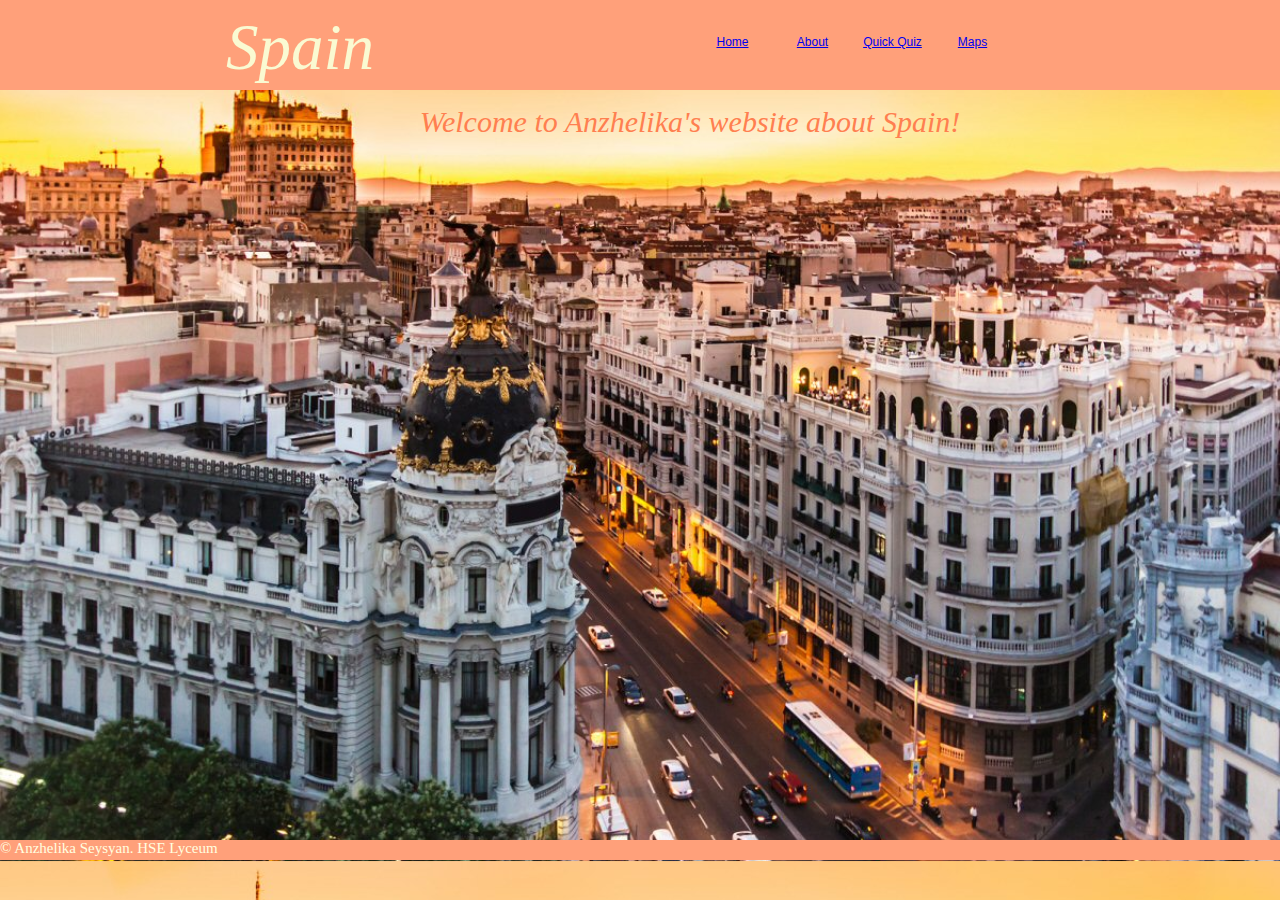
<file: index.html>
<!DOCTYPE html>
<html>

<head>
    <meta charset="UTF-8" />
    <title>Spain</title>
    <link rel="shortcut icon" href="./Favicon.png" type="image/png">
    <link href="./stylesheet.css" rel="stylesheet" type="text/css" />
</head>

<body class="body_background">
    <div id="top_bar">
        <div id="top_header">
            <div class="logo"> Spain </div>
            <div id="nav_block">
                <div class="nav_button"><a href="./index.html"> Home </a></div>
                <div class="nav_button"><a href="./about.html"> About </a></div>
                <div class="nav_button"><a href="./quiz.html"> Quick Quiz </a></div>
                <div class="nav_button"><a href="./map.html"> Maps </a></div>
            </div>
        </div>
    </div>
    <div id="content_container" class="content_container_background">
        <div id="header">
            <div class="header_content_mainline"> Welcome to Anzhelika's website about Spain! </div>
        </div>
    </div>
    <div id="footer">&copy; Anzhelika Seysyan. HSE Lyceum </div>
</body>

</html>
</file>
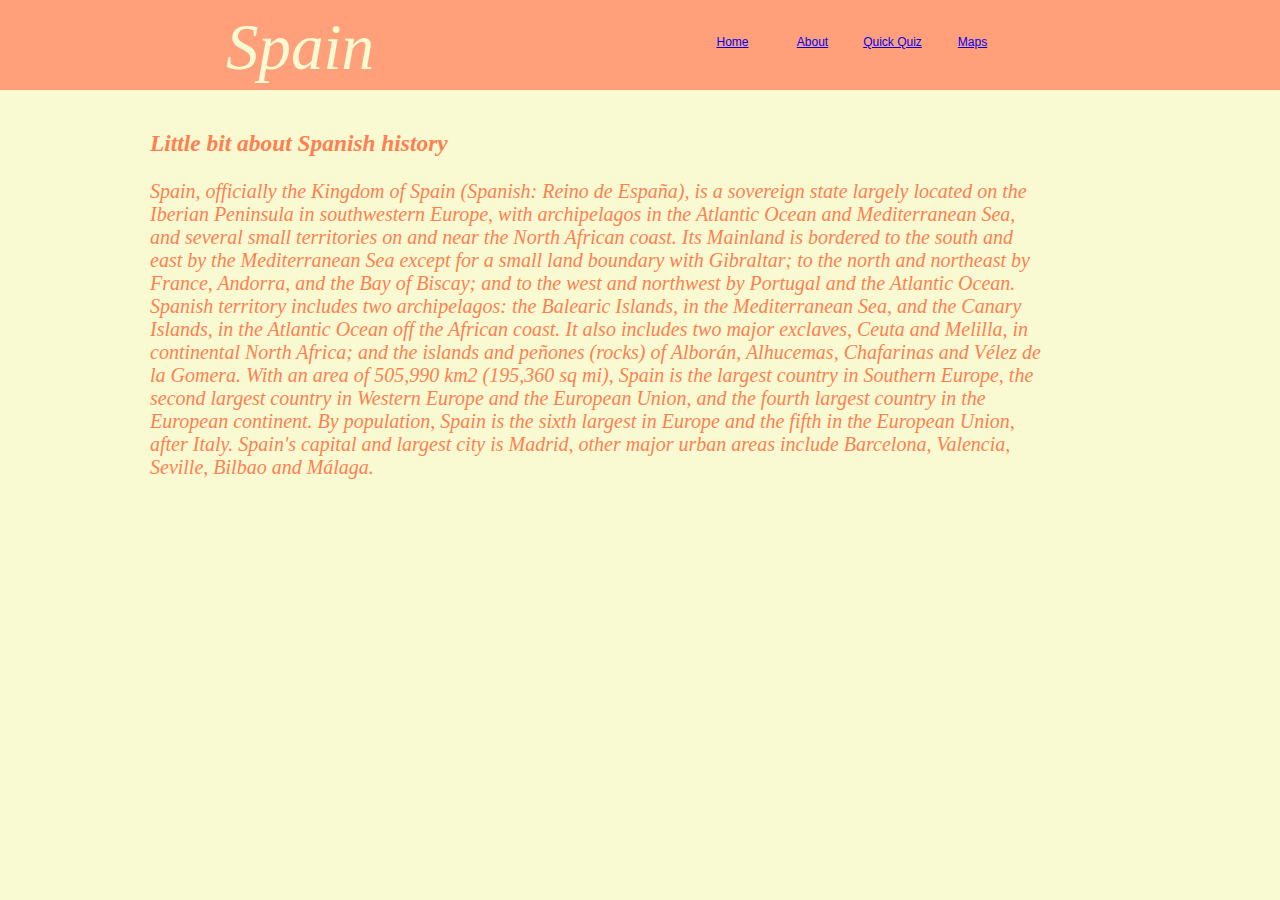
<file: about.html>
<!DOCTYPE html>
<html>

<head>
    <meta charset="UTF-8" />
    <title>Spain</title>
    <link rel="shortcut icon" href="./Favicon.png" type="image/png">
    <link href="./stylesheet.css" rel="stylesheet" type="text/css" />
</head>

<body>
    <div id="top_bar">
        <div id="top_header">
            <div class="logo"> Spain </div>
            <div id="nav_block">
                <div class="nav_button"><a href="./index.html"> Home </a></div>
                <div class="nav_button"><a href="./about.html"> About </a></div>
                <div class="nav_button"><a href="./quiz.html"> Quick Quiz </a></div>
                <div class="nav_button"><a href="./map.html"> Maps </a></div>
            </div>
        </div>
    </div>
    <div id="content_container_2">
        <h3>Little bit about Spanish history</h3> 
        Spain, officially the Kingdom of Spain (Spanish: Reino de España), is a sovereign state largely located on the Iberian
        Peninsula in southwestern Europe, with archipelagos in the Atlantic Ocean and Mediterranean Sea, and several small
        territories on and near the North African coast. Its Mainland is bordered to the south and east by the Mediterranean
        Sea except for a small land boundary with Gibraltar; to the north and northeast by France, Andorra, and the Bay of
        Biscay; and to the west and northwest by Portugal and the Atlantic Ocean. 
        
        Spanish territory includes two archipelagos: the Balearic Islands, in the Mediterranean Sea, and the Canary Islands, in the Atlantic Ocean off the African coast.
        It also includes two major exclaves, Ceuta and Melilla, in continental North Africa; and the islands and peñones
        (rocks) of Alborán, Alhucemas, Chafarinas and Vélez de la Gomera. With an area of 505,990 km2 (195,360 sq mi), Spain
        is the largest country in Southern Europe, the second largest country in Western Europe and the European Union, and
        the fourth largest country in the European continent. By population, Spain is the sixth largest in Europe and the
        fifth in the European Union, after Italy. Spain's capital and largest city is Madrid, other major urban areas include
        Barcelona, Valencia, Seville, Bilbao and Málaga. 
    </div>
</body>

</html>
</file>
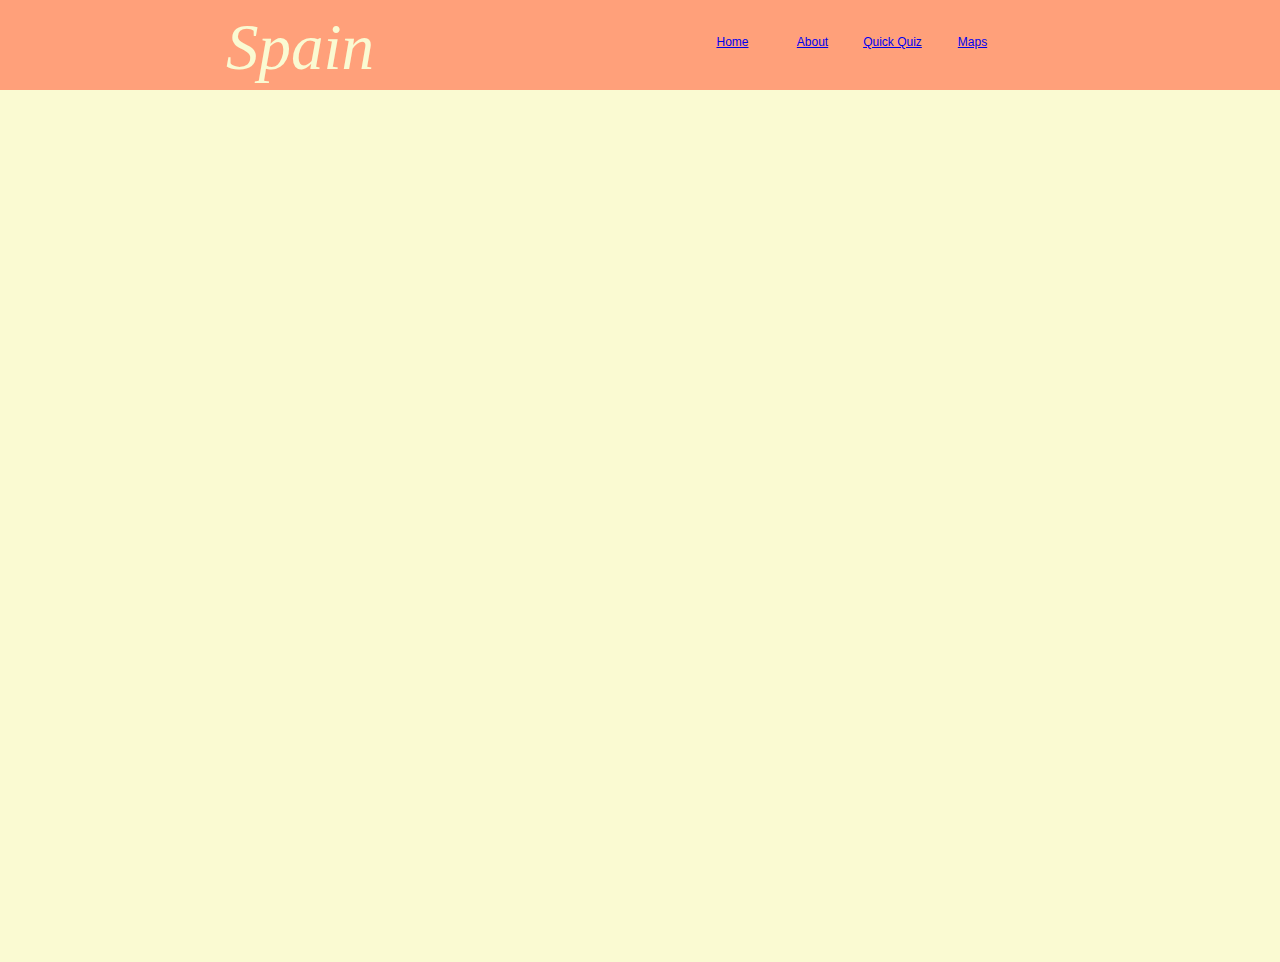
<file: map.html>
<!DOCTYPE html>
<html>

<head>
    <meta charset="UTF-8" />
    <title>Spain</title>
    <link rel="shortcut icon" href="./Favicon.png" type="image/png">
    <link href="./stylesheet.css" rel="stylesheet" type="text/css" />
</head>

<body>
    <div id="top_bar">
        <div id="top_header">
            <div class="logo"> Spain </div>
            <div id="nav_block">
                <div class="nav_button"><a href="./index.html"> Home </a></div>
                <div class="nav_button"><a href="./about.html"> About </a></div>
                <div class="nav_button"><a href="./quiz.html"> Quick Quiz </a></div>
                <div class="nav_button"><a href="./map.html"> Maps </a></div>
            </div>
        </div>
    </div>
    <div id="content_container">
        <div id="header">
            <div class="header_content_mainline">
                <iframe src="https://www.google.com/maps/embed?pb=!1m18!1m12!1m3!1d12544714.20828749!2d-12.710425802984222!3d39.85912995374675!2m3!1f0!2f0!3f0!3m2!1i1024!2i768!4f13.1!3m3!1m2!1s0xc42e3783261bc8b%3A0xa6ec2c940768a3ec!2z0JjRgdC_0LDQvdC40Y8!5e0!3m2!1sru!2sru!4v1476389930275"
                    width="800" height="600" frameborder="0" style="border:0" allowfullscreen>
                </iframe>
            </div>
        </div>
    </div>
</body>

</html>
</file>
<file: stylesheet.css>
@charset "UTF-8";
body {
	margin:0px;
	padding:0px;
	background-color: lightgoldenrodyellow;
}

.body_background {
	background: url(./bcn.jpg);
	background-size: 100% 100%;
	//background-attachment: fixed;
	//background-repeat: no-repeat;
	//background-position: center;
}

#content_container {
	margin-left:auto;
	margin-right:auto;
	width:900px;
	height: 750px;
	background-attachment: fixed;
	background-repeat: no-repeat;
	background-position: right center;
}

#top_header {
	height:90px;
	width:900px;
	margin-left:auto;
	margin-right:auto;
}

#main_container {
	height:90px;
	width:900px;
	margin-left:auto;
	margin-right:auto;
}

.logo {
	color:lightgoldenrodyellow;
    padding: 10px;
    text-align: center;
    font-size: 65px;
    font-style: italic;
    width: 200px;
    height: 70px;
	float:left;
}

#top_bar {
	width:100%;
	height:90px;
	background-color:lightsalmon;
}

#nav_block {
	width: 400px;
	height:90px;
	float:right;
}

.nav_button {
	width: 75px;
	color:#FFFFFF;
	font-family:Verdana, Arial, Helvetica, sans-serif;
	font-size:12px;
	margin-left:5px;
	margin-top:35px;
	text-align:center;
	float:left;
}

.nav_button:link {
	text-decoration:none;
}

.nav_button:hover {
	text-decoration:none;
	background-color: saddlebrown;
}

#header {
	width:700px;
	margin-top:15px;
	margin-bottom:250px;
	float: left;
}

.header_content_mainline {
	font-size:30px;
	color:coral;
	width:700px;
	font-style: italic;
	margin-left: 150px;
	text-align: center;
}

#content_container_2 {
	font-size:20px;
	color:coral;
	font-style: italic;
	text-align: left;
	width:900px;
	height: 750px;
	background-color: lightgoldenrodyellow;
	margin-left: 150px;
	margin-top: 40px;
	background-position: right center;
}

#footer {
	font-size: 15px;
	color: lightyellow;
	text-align: left;
	width: 100%;
	height: 20px;
	margin-bottom: 1px;
	float: left;
	background-color: lightsalmon;
}

.myButton {
		display: inline-block;
  		width: 170px;
  		height: 70px;
  		line-height: 50px;
  		font-size: 30px;
  		text-align: center;
  		text-decoration: none;
  		
  		outline: none;
  		border: none;
  		border-radius: 10px;
  		background: darksalmon;
  		box-shadow: inset rgba(0,0,0,.6) 0 -2px 5px, inset rgba(252,255,255,.7) 0 2px 5px, rgba(0,0,0,.8) 0 2px 5px -1px;
  		color: #3f1314;
		font-family: "Comic Sans MS", cursive, sans-serif;
       		font: 15pt "Comic Sans MS", cursive, sans-serif;
		cursor: pointer;
  		user-select: none;
	  }

.restart {    
		color: coral; 
		text-decoration: none;
		font-family: "Comic Sans MS", cursive, sans-serif;
       		font: 20pt "Comic Sans MS", cursive, sans-serif;
	 }

.wrapper {
	 	width: 700px;
		height: 250px;
		margin: 0 auto;
		display: none;
		border-radius: 10px;
		-webkit-border-radius: 10px;
		-moz-border-radius: 10px;
}
</file>
